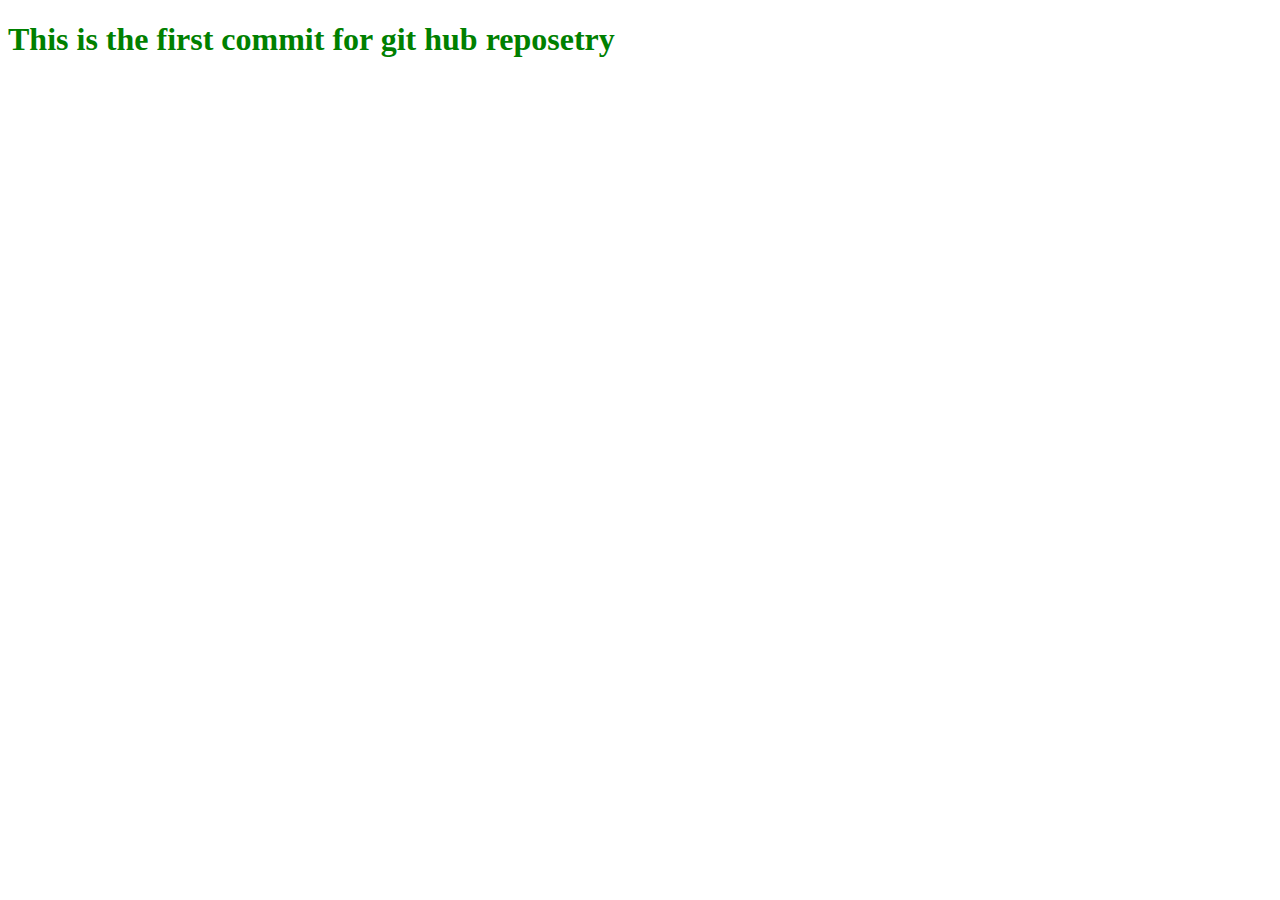
<file: practice1.html>
<!DOCTYPE html>
<html lang="en">
<head>
    <meta charset="UTF-8">
    <meta name="viewport" content="width=, initial-scale=1.0">
    <title>Practice for github</title>
    <style>
        h1{
            color: green;
        }
    </style>
</head>
<body>
    <h1>This is the first commit for git hub reposetry</h1>
</body>
</html>
</file>
